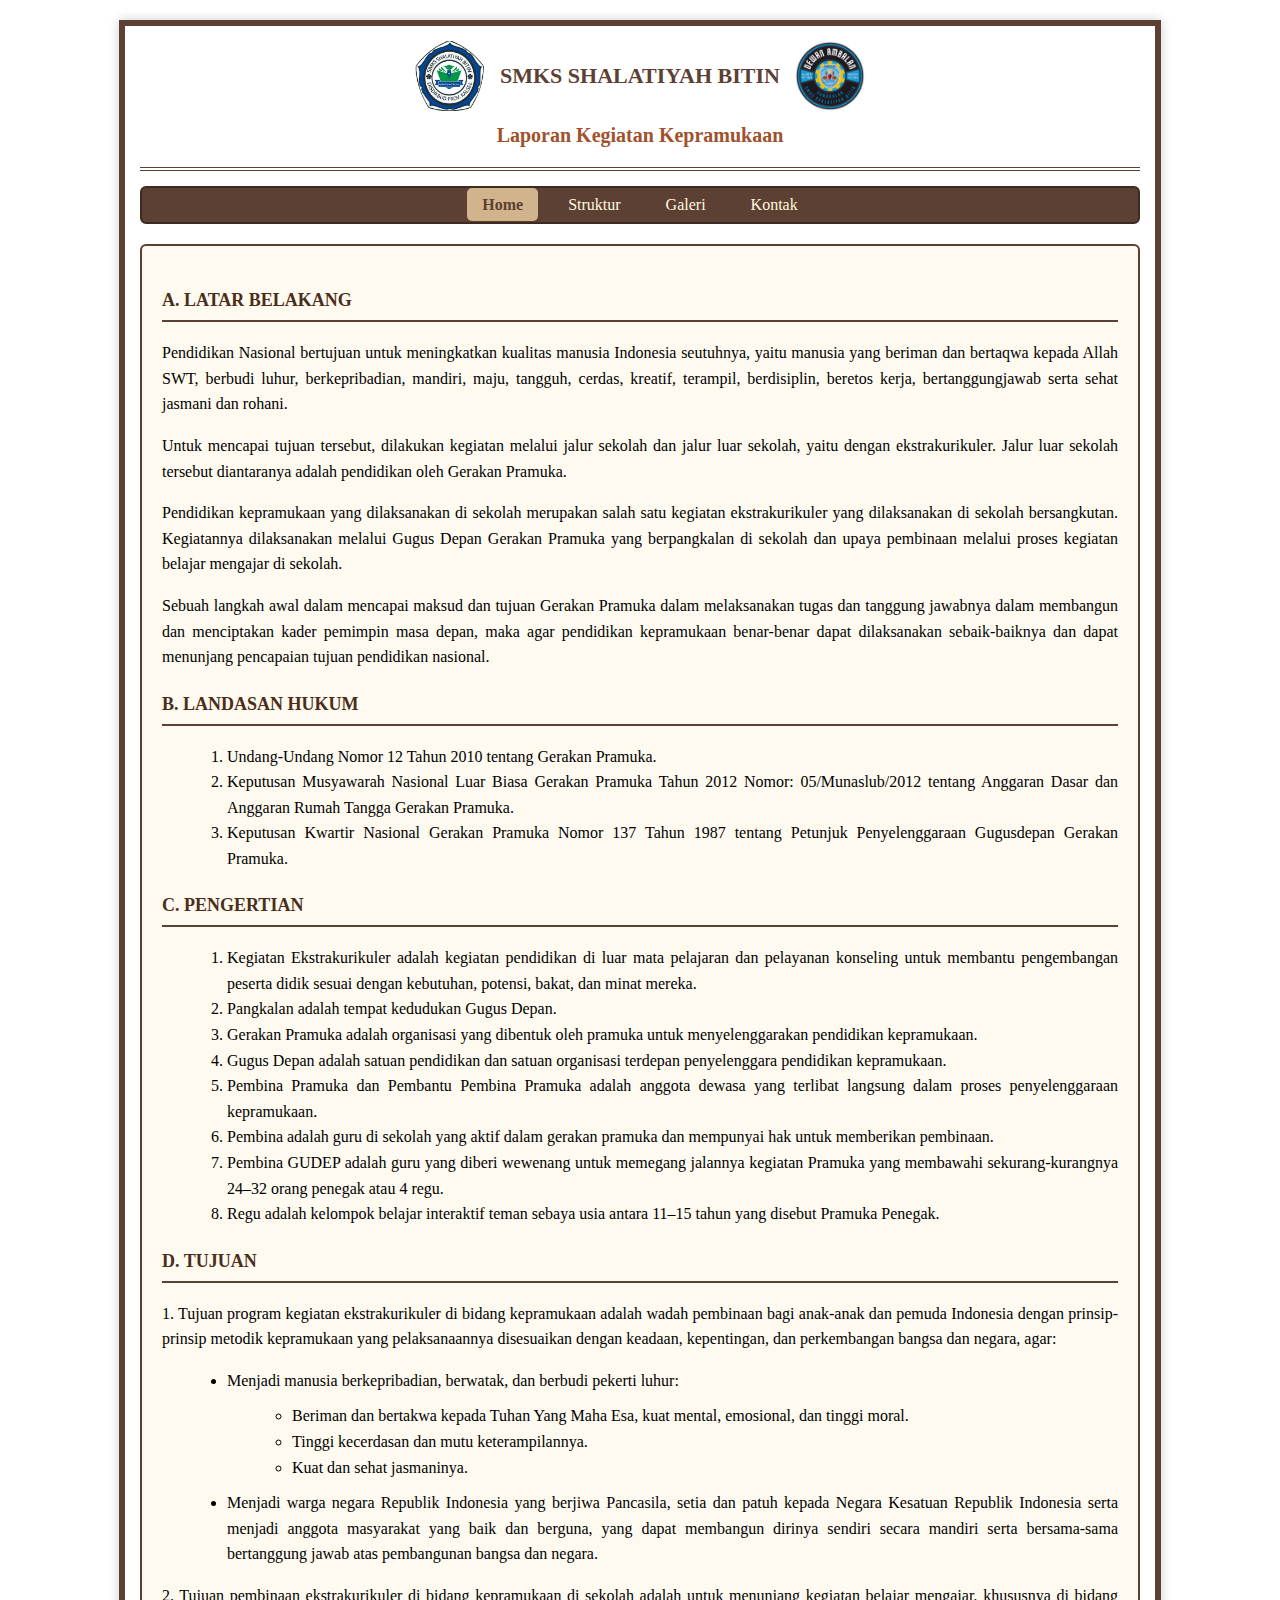
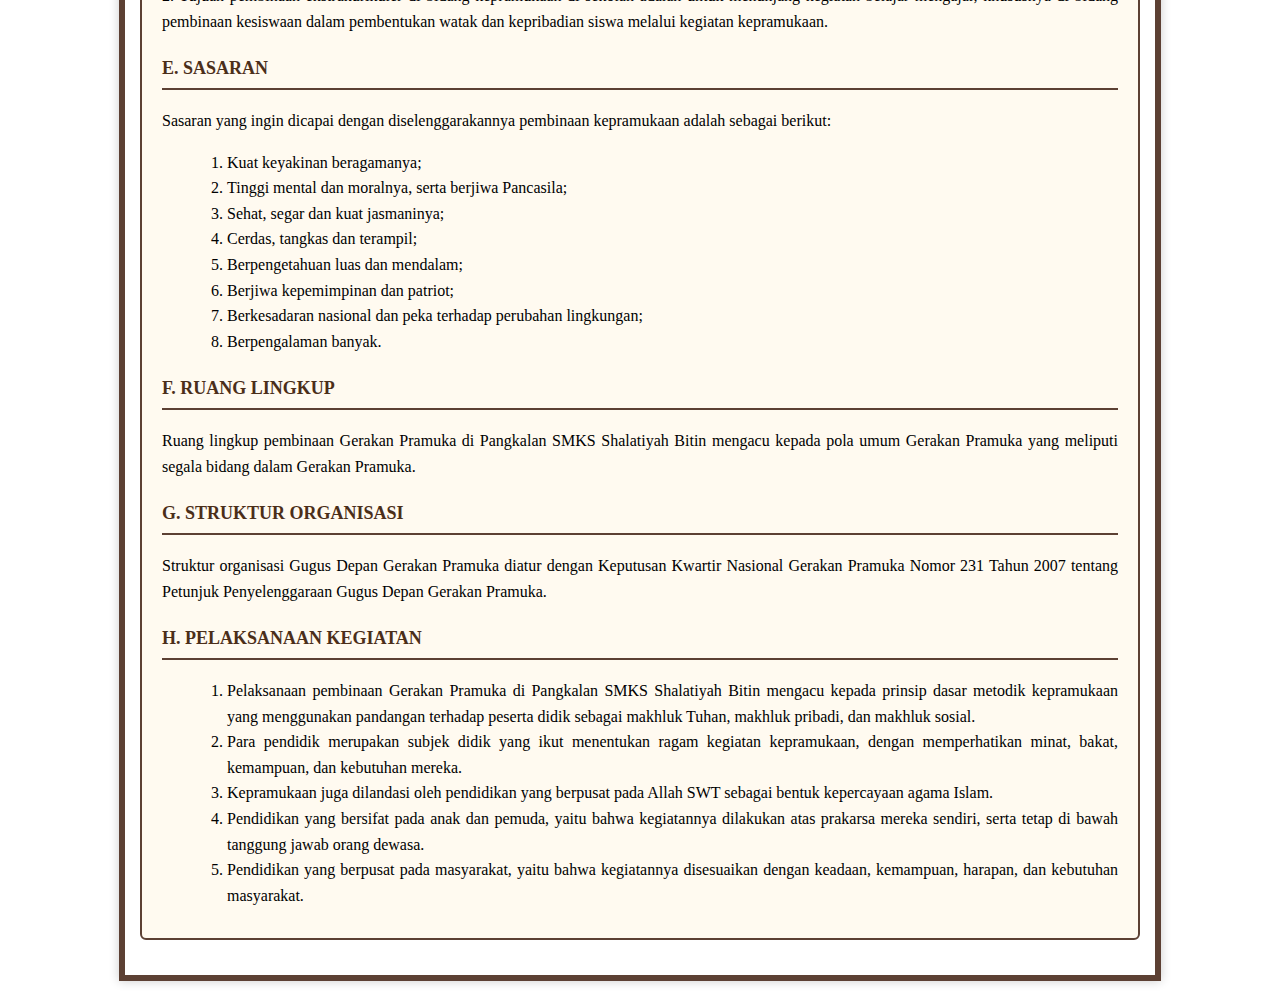
<file: index.html>
<!DOCTYPE html>
<html lang="id">
<head>
  <meta charset="UTF-8" />
  <meta name="viewport" content="width=device-width, initial-scale=1.0" />
  <title>Home - SMKS Shalatiyah Bitin</title>
  <link rel="stylesheet" href="style.css" />
</head>
<body>
  <div class="container">
    <header>
      <div class="logo-centered">
        <img src="LOGO SMK.png" alt="Logo SMK" />
        <h2>SMKS SHALATIYAH BITIN</h2>
        <img src="LOGO PRAMUKA.jpeg" alt="Logo Pramuka" />
      </div>
      <h1 class="judul-halaman">Laporan Kegiatan Kepramukaan</h1>
    </header>

    <!-- 🔹 Navbar -->
    <nav class="navbar">
      <ul>
        <li><a href="index.html" class="nav-link active">Home</a></li>
        <li><a href="struktur.html" class="nav-link">Struktur</a></li>
        <li><a href="galeri.html" class="nav-link">Galeri</a></li>
        <li><a href="contact.html" class="nav-link">Kontak</a></li>
      </ul>
    </nav>

    <!-- 🔸 Isi Laporan -->
    <section class="laporan">
      <h3>A. LATAR BELAKANG</h3>
      <p>
        Pendidikan Nasional bertujuan untuk meningkatkan kualitas manusia Indonesia seutuhnya, yaitu manusia yang beriman dan bertaqwa kepada Allah SWT, berbudi luhur, berkepribadian, mandiri, maju, tangguh, cerdas, kreatif, terampil, berdisiplin, beretos kerja, bertanggungjawab serta sehat jasmani dan rohani.
      </p>
      <p>
        Untuk mencapai tujuan tersebut, dilakukan kegiatan melalui jalur sekolah dan jalur luar sekolah, yaitu dengan ekstrakurikuler. Jalur luar sekolah tersebut diantaranya adalah pendidikan oleh Gerakan Pramuka.
      </p>
      <p>
        Pendidikan kepramukaan yang dilaksanakan di sekolah merupakan salah satu kegiatan ekstrakurikuler yang dilaksanakan di sekolah bersangkutan. Kegiatannya dilaksanakan melalui Gugus Depan Gerakan Pramuka yang berpangkalan di sekolah dan upaya pembinaan melalui proses kegiatan belajar mengajar di sekolah.
      </p>
      <p>
        Sebuah langkah awal dalam mencapai maksud dan tujuan Gerakan Pramuka dalam melaksanakan tugas dan tanggung jawabnya dalam membangun dan menciptakan kader pemimpin masa depan, maka agar pendidikan kepramukaan benar-benar dapat dilaksanakan sebaik-baiknya dan dapat menunjang pencapaian tujuan pendidikan nasional.
      </p>

      <h3>B. LANDASAN HUKUM</h3>
      <ol>
        <li>Undang-Undang Nomor 12 Tahun 2010 tentang Gerakan Pramuka.</li>
        <li>Keputusan Musyawarah Nasional Luar Biasa Gerakan Pramuka Tahun 2012 Nomor: 05/Munaslub/2012 tentang Anggaran Dasar dan Anggaran Rumah Tangga Gerakan Pramuka.</li>
        <li>Keputusan Kwartir Nasional Gerakan Pramuka Nomor 137 Tahun 1987 tentang Petunjuk Penyelenggaraan Gugusdepan Gerakan Pramuka.</li>
      </ol>

      <h3>C. PENGERTIAN</h3>
      <ol>
        <li>Kegiatan Ekstrakurikuler adalah kegiatan pendidikan di luar mata pelajaran dan pelayanan konseling untuk membantu pengembangan peserta didik sesuai dengan kebutuhan, potensi, bakat, dan minat mereka.</li>
        <li>Pangkalan adalah tempat kedudukan Gugus Depan.</li>
        <li>Gerakan Pramuka adalah organisasi yang dibentuk oleh pramuka untuk menyelenggarakan pendidikan kepramukaan.</li>
        <li>Gugus Depan adalah satuan pendidikan dan satuan organisasi terdepan penyelenggara pendidikan kepramukaan.</li>
        <li>Pembina Pramuka dan Pembantu Pembina Pramuka adalah anggota dewasa yang terlibat langsung dalam proses penyelenggaraan kepramukaan.</li>
        <li>Pembina adalah guru di sekolah yang aktif dalam gerakan pramuka dan mempunyai hak untuk memberikan pembinaan.</li>
        <li>Pembina GUDEP adalah guru yang diberi wewenang untuk memegang jalannya kegiatan Pramuka yang membawahi sekurang-kurangnya 24–32 orang penegak atau 4 regu.</li>
        <li>Regu adalah kelompok belajar interaktif teman sebaya usia antara 11–15 tahun yang disebut Pramuka Penegak.</li>
      </ol>

      <h3>D. TUJUAN</h3>
      <p>1. Tujuan program kegiatan ekstrakurikuler di bidang kepramukaan adalah wadah pembinaan bagi anak-anak dan pemuda Indonesia dengan prinsip-prinsip metodik kepramukaan yang pelaksanaannya disesuaikan dengan keadaan, kepentingan, dan perkembangan bangsa dan negara, agar:</p>
      <ul>
        <li>Menjadi manusia berkepribadian, berwatak, dan berbudi pekerti luhur:
          <ul>
            <li>Beriman dan bertakwa kepada Tuhan Yang Maha Esa, kuat mental, emosional, dan tinggi moral.</li>
            <li>Tinggi kecerdasan dan mutu keterampilannya.</li>
            <li>Kuat dan sehat jasmaninya.</li>
          </ul>
        </li>
        <li>Menjadi warga negara Republik Indonesia yang berjiwa Pancasila, setia dan patuh kepada Negara Kesatuan Republik Indonesia serta menjadi anggota masyarakat yang baik dan berguna, yang dapat membangun dirinya sendiri secara mandiri serta bersama-sama bertanggung jawab atas pembangunan bangsa dan negara.</li>
      </ul>

      <p>2. Tujuan pembinaan ekstrakurikuler di bidang kepramukaan di sekolah adalah untuk menunjang kegiatan belajar mengajar, khususnya di bidang pembinaan kesiswaan dalam pembentukan watak dan kepribadian siswa melalui kegiatan kepramukaan.</p>

      <h3>E. SASARAN</h3>
      <p>Sasaran yang ingin dicapai dengan diselenggarakannya pembinaan kepramukaan adalah sebagai berikut:</p>
      <ol>
        <li>Kuat keyakinan beragamanya;</li>
        <li>Tinggi mental dan moralnya, serta berjiwa Pancasila;</li>
        <li>Sehat, segar dan kuat jasmaninya;</li>
        <li>Cerdas, tangkas dan terampil;</li>
        <li>Berpengetahuan luas dan mendalam;</li>
        <li>Berjiwa kepemimpinan dan patriot;</li>
        <li>Berkesadaran nasional dan peka terhadap perubahan lingkungan;</li>
        <li>Berpengalaman banyak.</li>
      </ol>

      <h3>F. RUANG LINGKUP</h3>
      <p>
        Ruang lingkup pembinaan Gerakan Pramuka di Pangkalan SMKS Shalatiyah Bitin mengacu kepada pola umum Gerakan Pramuka yang meliputi segala bidang dalam Gerakan Pramuka.
      </p>

      <h3>G. STRUKTUR ORGANISASI</h3>
      <p>
        Struktur organisasi Gugus Depan Gerakan Pramuka diatur dengan Keputusan Kwartir Nasional Gerakan Pramuka Nomor 231 Tahun 2007 tentang Petunjuk Penyelenggaraan Gugus Depan Gerakan Pramuka.
      </p>

      <h3>H. PELAKSANAAN KEGIATAN</h3>
      <ol>
        <li>Pelaksanaan pembinaan Gerakan Pramuka di Pangkalan SMKS Shalatiyah Bitin mengacu kepada prinsip dasar metodik kepramukaan yang menggunakan pandangan terhadap peserta didik sebagai makhluk Tuhan, makhluk pribadi, dan makhluk sosial.</li>
        <li>Para pendidik merupakan subjek didik yang ikut menentukan ragam kegiatan kepramukaan, dengan memperhatikan minat, bakat, kemampuan, dan kebutuhan mereka.</li>
        <li>Kepramukaan juga dilandasi oleh pendidikan yang berpusat pada Allah SWT sebagai bentuk kepercayaan agama Islam.</li>
        <li>Pendidikan yang bersifat pada anak dan pemuda, yaitu bahwa kegiatannya dilakukan atas prakarsa mereka sendiri, serta tetap di bawah tanggung jawab orang dewasa.</li>
        <li>Pendidikan yang berpusat pada masyarakat, yaitu bahwa kegiatannya disesuaikan dengan keadaan, kemampuan, harapan, dan kebutuhan masyarakat.</li>
      </ol>
    </section>
  </div>

  <script src="script.js"></script>
</body>
</html>
</file>
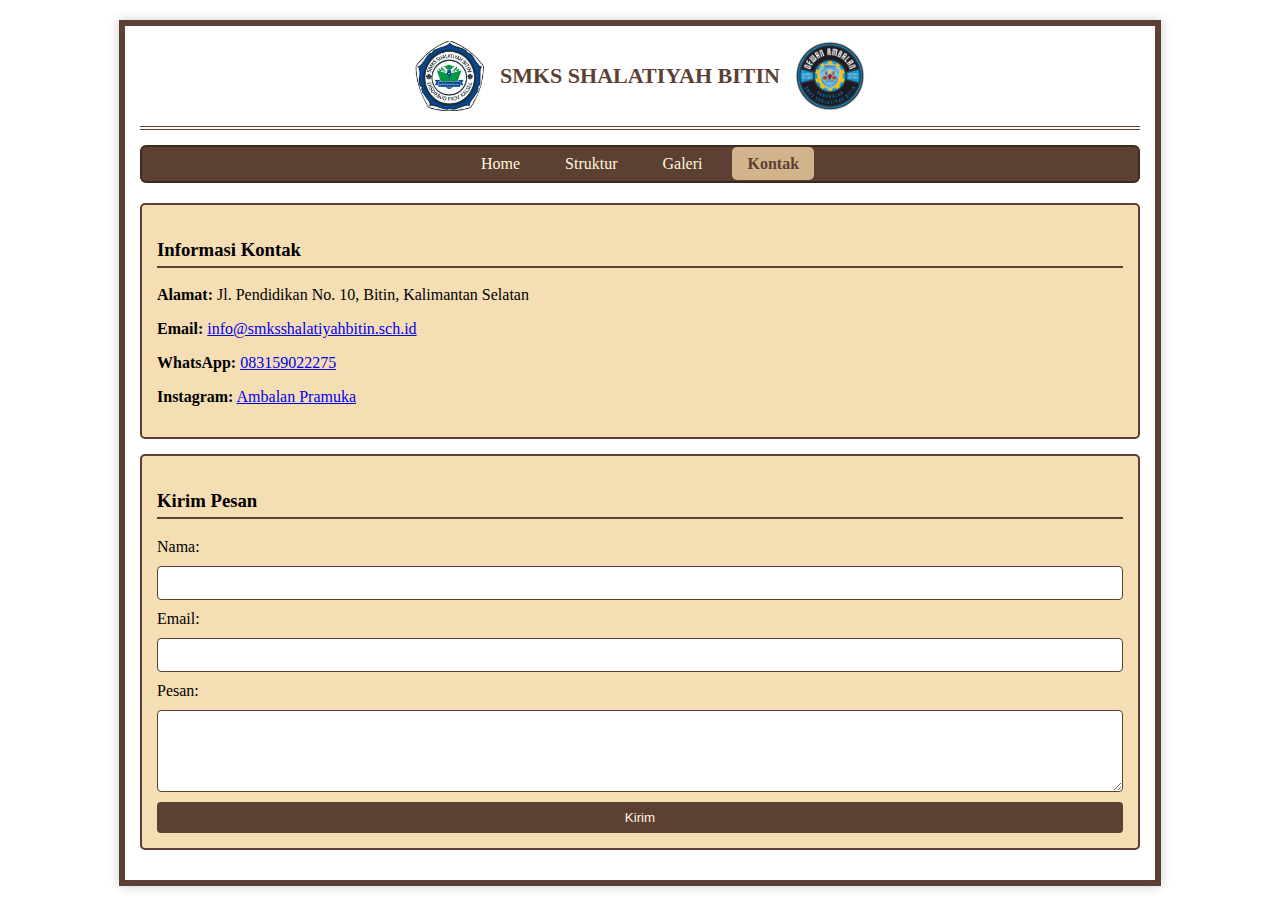
<file: contact.html>
<!DOCTYPE html>
<html lang="id">
<head>
  <meta charset="UTF-8" />
  <meta name="viewport" content="width=device-width, initial-scale=1.0" />
  <title>Kontak - SMKS Shalatiyah Bitin</title>
  <link rel="stylesheet" href="style.css" />
</head>
<body>
  <div class="container">
    <header>
      <div class="logo-centered">
        <img src="LOGO SMK.png" alt="Logo SMK" />
        <h2>SMKS SHALATIYAH BITIN</h2>
        <img src="LOGO PRAMUKA.jpeg" alt="Logo Pramuka" />
      </div>
    </header>

    <!-- 🔹 Navbar -->
    <nav class="navbar">
      <ul>
        <li><a href="index.html" class="nav-link">Home</a></li>
        <li><a href="struktur.html" class="nav-link">Struktur</a></li>
        <li><a href="galeri.html" class="nav-link">Galeri</a></li>
        <li><a href="contact.html" class="nav-link active">Kontak</a></li>
      </ul>
    </nav>

    <!-- 🔸 Info Kontak -->
    <section class="kontak">
      <h3>Informasi Kontak</h3>
      <p><strong>Alamat:</strong> Jl. Pendidikan No. 10, Bitin, Kalimantan Selatan</p>
      <p><strong>Email:</strong> <a href="mailto:info@smksshalatiyahbitin.sch.id">info@smksshalatiyahbitin.sch.id</a></p>
      <p><strong>WhatsApp:</strong> <a href="https://wa.me/6283159022275">083159022275</a></p>
      <p><strong>Instagram:</strong> <a href="https://www.instagram.com/da.smkshabit/?igsh=d3A0andua2RncjU2#">Ambalan Pramuka</a></p>
    </section>

    <!-- 🔸 Formulir Kontak -->
    <section class="form-kontak">
      <h3>Kirim Pesan</h3>
      <form id="contactForm">
        <label for="nama">Nama:</label>
        <input type="text" id="nama" name="nama" required />

        <label for="email">Email:</label>
        <input type="email" id="email" name="email" required />

        <label for="pesan">Pesan:</label>
        <textarea id="pesan" name="pesan" rows="4" required></textarea>

        <button type="submit">Kirim</button>
      </form>
    </section>
  </div>

  <script src="script.js"></script>
</body>
</html>
</file>
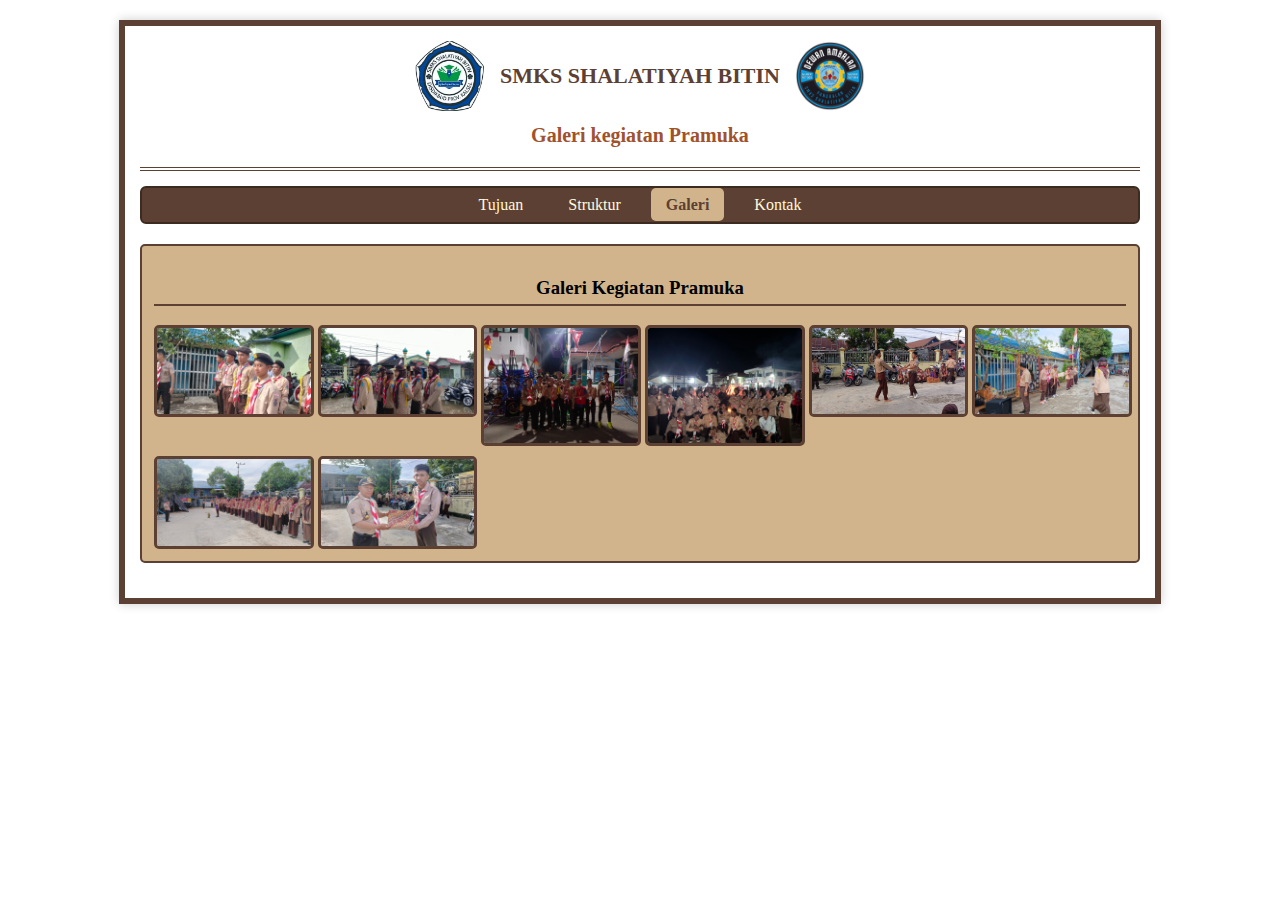
<file: galeri.html>
<!DOCTYPE html>
<html lang="id">
<head>
  <meta charset="UTF-8" />
  <meta name="viewport" content="width=device-width, initial-scale=1.0" />
  <title>Galeri Kegiatan Pramuka - SMKS Shalatiyah Bitin</title>
  <link rel="stylesheet" href="style.css" />
</head>
<body>
  <div class="container">
    <header>
      <div class="logo-centered">
  <img src="LOGO SMK.png" alt="Logo SMK" />
  <h2>SMKS SHALATIYAH BITIN</h2>
  <img src="LOGO PRAMUKA.jpeg" alt="Logo Pramuka" />
</div>
<h1 class="judul-halaman">Galeri kegiatan Pramuka</h1>

    </header>

    <!-- 🔹 Navbar -->
    <nav class="navbar">
      <ul>
        <li><a href="index.html" class="nav-link">Tujuan</a></li>
        <li><a href="struktur.html" class="nav-link">Struktur</a></li>
        <li><a href="galeri.html" class="nav-link active">Galeri</a></li>
         <li><a href="contact.html" class="nav-link active">Kontak</a></li>
      </ul>
    </nav>

    <section class="gallery">
      <h3>Galeri Kegiatan Pramuka</h3>
      <div class="gallery-grid">
        <img src="1 (2).jpeg" alt="Kegiatan 1" />
        <img src="2 (2).jpeg" alt="Kegiatan 2" />
        <img src="3 (2).jpeg" alt="Kegiatan 3" />
        <img src="4 (2).jpeg" alt="Kegiatan 4" />
        <img src="5.jpeg" alt="Kegiatan 5" />
        <img src="6.jpeg" alt="Kegiatan 6" />
        <img src="7.jpeg" alt="Kegiatan 7" />
        <img src="8.jpeg" alt="Kegiatan 8" />

        
      </div>
    </section>
  </div>

  <script src="script.js"></script>
</body>
</html>
</file>
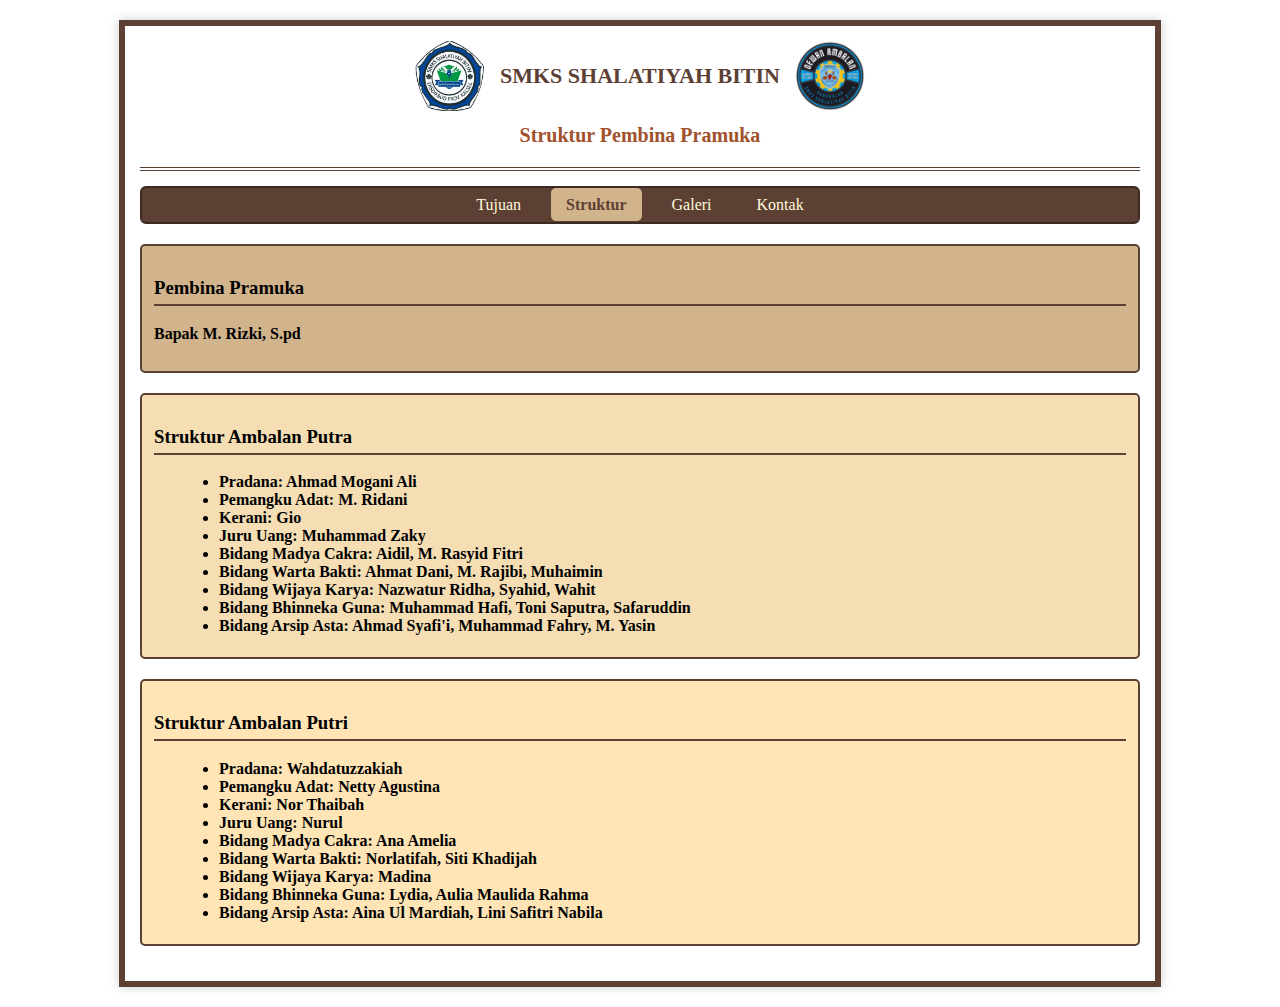
<file: struktur.html>
<!DOCTYPE html>
<html lang="id">
<head>
  <meta charset="UTF-8" />
  <meta name="viewport" content="width=device-width, initial-scale=1.0" />
  <title>Struktur Pembina Pramuka - SMKS Shalatiyah Bitin</title>
  <link rel="stylesheet" href="style.css" />
</head>
<body>
 <div class="container">
    <header>
      <div class="logo-centered">
  <img src="LOGO SMK.png" alt="Logo SMK" />
  <h2>SMKS SHALATIYAH BITIN</h2>
  <img src="LOGO PRAMUKA.jpeg" alt="Logo Pramuka" />
</div>
<h1 class="judul-halaman">Struktur Pembina Pramuka</h1>
    </header>

    <!-- 🔹 Navbar -->
    <nav class="navbar">
      <ul>
        <li><a href="index.html" class="nav-link">Tujuan</a></li>
        <li><a href="struktur.html" class="nav-link active">Struktur</a></li>
        <li><a href="galeri.html" class="nav-link">Galeri</a></li>
         <li><a href="contact.html" class="nav-link active">Kontak</a></li>
      </ul>
    </nav>

    <!-- 🔸 Pembina -->
    <section class="pembina">
      <h3>Pembina Pramuka</h3>
      <p><strong>Bapak M. Rizki, S.pd</p>
    </section>

    <!-- 🔸 Ambalan Putra -->
    <section class="struktur putra">
      <h3>Struktur Ambalan Putra</h3>
      <ul>
        <li><strong>Pradana:</strong> Ahmad Mogani Ali</li>
        <li><strong>Pemangku Adat:</strong> M. Ridani</li>
        <li><strong>Kerani:</strong> Gio</li>
        <li><strong>Juru Uang:</strong> Muhammad Zaky</li>
        <li><strong>Bidang Madya Cakra:</strong> Aidil, M. Rasyid Fitri</li>
        <li><strong>Bidang Warta Bakti:</strong> Ahmat Dani, M. Rajibi, Muhaimin</li>
        <li><strong>Bidang Wijaya Karya:</strong> Nazwatur Ridha, Syahid, Wahit</li>
        <li><strong>Bidang Bhinneka Guna:</strong> Muhammad Hafi, Toni Saputra, Safaruddin</li>
        <li><strong>Bidang Arsip Asta:</strong> Ahmad Syafi'i, Muhammad Fahry, M. Yasin</li>
      </ul>
    </section>

    <!-- 🔸 Ambalan Putri -->
    <section class="struktur putri">
      <h3>Struktur Ambalan Putri</h3>
      <ul>
        <li><strong>Pradana:</strong> Wahdatuzzakiah</li>
        <li><strong>Pemangku Adat:</strong> Netty Agustina</li>
        <li><strong>Kerani:</strong> Nor Thaibah</li>
        <li><strong>Juru Uang:</strong> Nurul</li>
        <li><strong>Bidang Madya Cakra:</strong> Ana Amelia</li>
        <li><strong>Bidang Warta Bakti:</strong> Norlatifah, Siti Khadijah</li>
        <li><strong>Bidang Wijaya Karya:</strong> Madina</li>
        <li><strong>Bidang Bhinneka Guna:</strong> Lydia, Aulia Maulida Rahma</li>
        <li><strong>Bidang Arsip Asta:</strong> Aina Ul Mardiah, Lini Safitri Nabila</li>
      </ul>
    </section>
  </div>

  <script src="script.js"></script>
</body>
</html>
</file>
<file: style.css>
/body {
  font-family: "Times New Roman", serif;
  background-color: #ffffff;
  color: #5c4033;
  margin: 0;
  padding: 0;
}

.container {
  width: 90%;
  max-width: 1000px;
  margin: 20px auto;
  padding: 15px;
  border: 6px solid #5c4033;
  background-color: #ffffff;
  box-shadow: 0 0 10px rgba(0, 0, 0, 0.2);
}

header {
  text-align: center;
  padding-bottom: 10px;
  margin-bottom: 15px;
  border-bottom: 4px double #5c4033;
}

.logo {
  display: flex;
  justify-content: space-between;
  align-items: center;
  flex-wrap: wrap;
  gap: 10px;
}

.logo img {
  width: 70px;
  height: auto;
  transition: transform 0.2s ease;
}

.logo img:hover {
  transform: scale(1.05);
}

.header-text {
  flex: 1;
  text-align: center;
}

.header-text h1 {
  margin: 0;
  font-size: 22px;
  color: #5c4033;
}

.header-text h2 {
  margin: 5px 0;
  font-size: 18px;
  color: #a0522d;
}

/* 🔹 Navbar */
.navbar {
  background-color: #5c4033;
  border: 2px solid #3b2b20;
  text-align: center;
  margin-bottom: 20px;
  border-radius: 6px;
  position: sticky;
  top: 0;
  z-index: 1000;
}

.navbar ul {
  list-style: none;
  margin: 0;
  padding: 8px 0;
  display: flex;
  justify-content: center;
  gap: 15px;
  flex-wrap: wrap;
}

.navbar a {
  text-decoration: none;
  color: #fff8dc;
  padding: 8px 15px;
  border-radius: 5px;
  transition: background-color 0.3s;
}

.navbar a:hover {
  background-color: #a0522d;
}

.navbar a.active {
  background-color: #d2b48c;
  color: #5c4033;
  font-weight: bold;
}

/* 🔹 Section */
section {
  margin-bottom: 20px;
  padding: 12px;
  background-color: #d2b48c;
  border: 2px solid #5c4033;
  border-radius: 5px;
}

section h3 {
  border-bottom: 2px solid #5c4033;
  padding-bottom: 5px;
}

ul, ol {
  margin: 10px 0 10px 25px;
}

/* 🔹 Galeri */
.gallery {
  text-align: center;
}

.gallery-grid {
  display: grid;
  grid-template-columns: repeat(auto-fit, minmax(150px, 1fr));
  gap: 10px;
  margin-top: 10px;
}

.gallery-grid img {
  width: 100%;
  height: auto;
  object-fit: cover;
  border: 3px solid #5c4033;
  border-radius: 5px;
  transition: transform 0.3s ease;
}

.gallery-grid img:hover {
  transform: scale(1.05);
}

/* 🌟 Responsif untuk Tablet */
@media (max-width: 768px) {
  .logo {
    flex-direction: column;
    gap: 6px;
  }

  .logo img {
    width: 60px;
  }

  .header-text h1 {
    font-size: 20px;
  }

  .header-text h2 {
    font-size: 16px;
  }

  .container {
    width: 95%;
    padding: 10px;
  }

  section {
    padding: 10px;
  }

  .gallery-grid {
    grid-template-columns: 1fr 1fr;
  }
}

/* 🌟 Responsif untuk HP kecil */
@media (max-width: 480px) {
  .logo img {
    width: 50px;
  }

  .header-text h1 {
    font-size: 18px;
  }

  .header-text h2 {
    font-size: 14px;
  }

  .gallery-grid {
    grid-template-columns: 1fr;
  }
}
/* 🔹 Pemisahan blok Ambalan Putra & Putri */
.struktur.putra {
  background-color: #f5deb3;
}

.struktur.putri {
  background-color: #ffe4b5;
}

/* Sedikit margin agar terpisah rapi */
.struktur.putra,
.struktur.putri {
  margin-top: 15px;
}
.logo-centered {
  display: flex;
  justify-content: center;
  align-items: center;
  gap: 15px;
  margin-bottom: 5px;
}

.logo-centered img {
  width: 70px;
  height: auto;
}

.logo-centered h2 {
  margin: 0;
  font-size: 22px;
  color: #5c4033;
  text-align: center;
}

.judul-halaman {
  text-align: center;
  font-size: 20px;
  color: #a0522d;
  margin-bottom: 10px;
}
/* 🔹 Halaman Kontak */
.kontak, .form-kontak {
  background-color: #f5deb3;
  padding: 15px;
  border: 2px solid #5c4033;
  border-radius: 5px;
  margin-bottom: 15px;
}

.form-kontak form {
  display: flex;
  flex-direction: column;
  gap: 10px;
}

.form-kontak input,
.form-kontak textarea {
  padding: 8px;
  border: 1px solid #5c4033;
  border-radius: 4px;
  font-family: inherit;
}

.form-kontak button {
  background-color: #5c4033;
  color: #fff8dc;
  border: none;
  padding: 8px;
  border-radius: 4px;
  cursor: pointer;
}

.form-kontak button:hover {
  background-color: #a0522d;
}
/* 🔹 Gaya Laporan Resmi (Home) */
.laporan {
  background-color: #fffaf0;
  border: 2px solid #5c4033;
  border-radius: 6px;
  padding: 20px;
  text-align: justify;
  line-height: 1.6;
}

.laporan h3 {
  color: #4b2e19;
  margin-top: 20px;
  font-size: 18px;
  text-transform: uppercase;
}

.laporan p, .laporan li {
  font-size: 16px;
}

.laporan ol, .laporan ul {
  margin-left: 25px;
}
</file>
